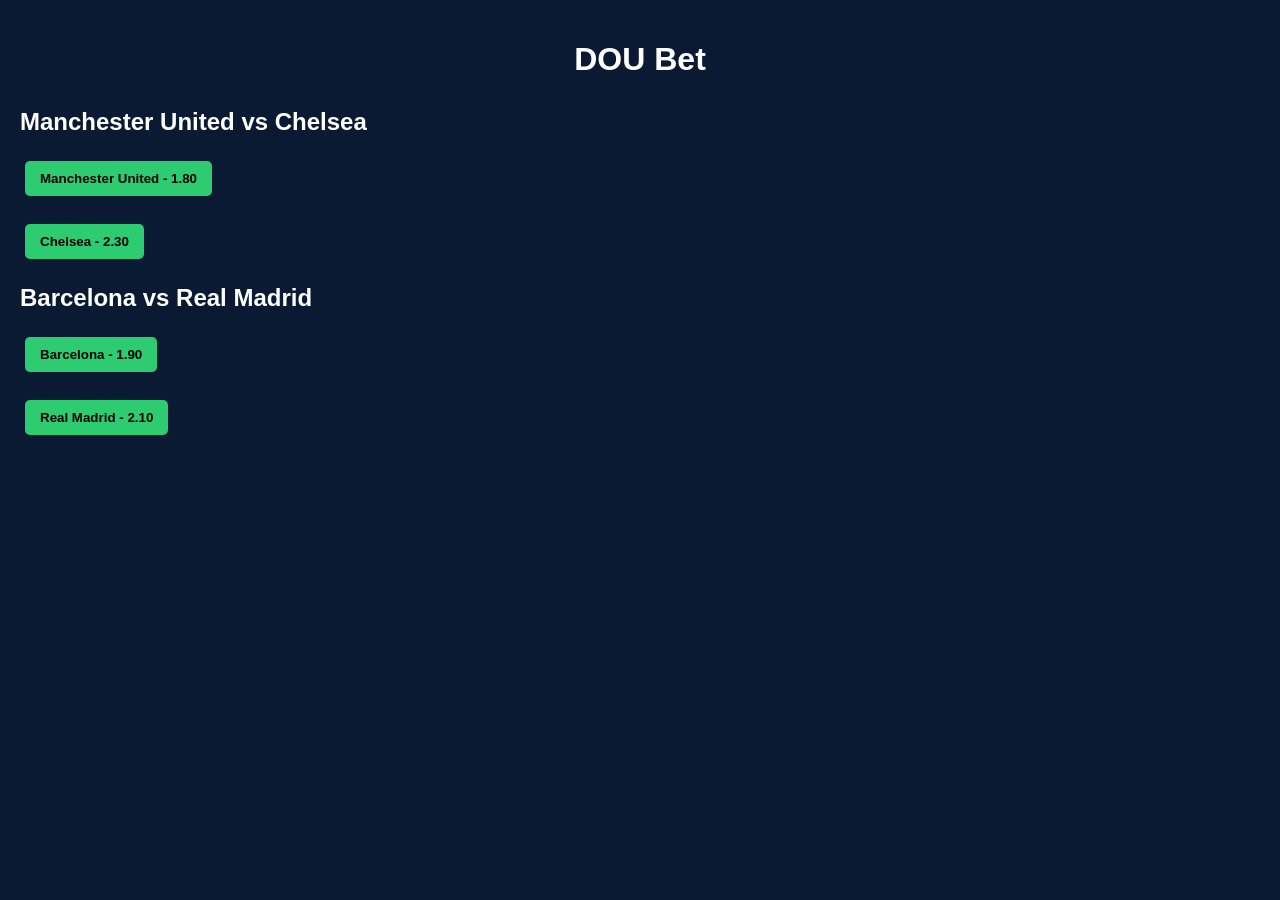
<file: Index.html>
<!DOCTYPE html>
<html>

<head>
<title>DOU Bet</title>
<link rel="stylesheet" href="style.css">
</head>

<body>

<header>
<h1>DOU Bet</h1>
</header>

<div class="match">
<h2>Manchester United vs Chelsea</h2>

<button onclick="placeBet('Manchester United')">
Manchester United - 1.80
</button>

<br><br>

<button onclick="placeBet('Chelsea')">
Chelsea - 2.30
</button>

</div>

<div class="match">
<h2>Barcelona vs Real Madrid</h2>

<button onclick="placeBet('Barcelona')">
Barcelona - 1.90
</button>

<br><br>

<button onclick="placeBet('Real Madrid')">
Real Madrid - 2.10
</button>

</div>

<script src="script.js"></script>

</body>
  </html>
</file>
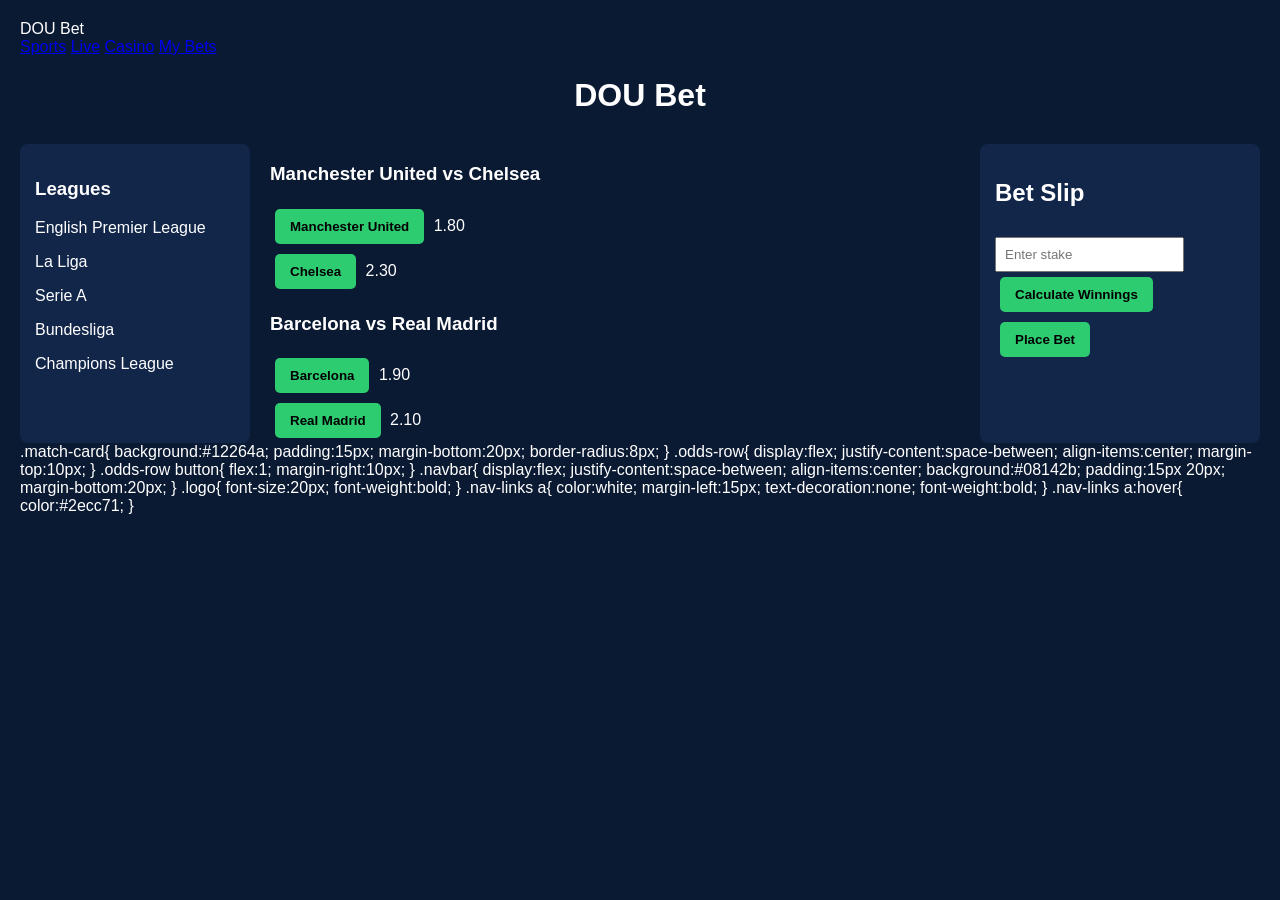
<file: index.html>
<div class="navbar">
<div class="logo">DOU Bet</div>

<div class="nav-links">
<a href="#">Sports</a>
<a href="#">Live</a>
<a href="#">Casino</a>
<a href="#">My Bets</a>
</div>
<!DOCTYPE<!DOCTYPE html>
<html>
<head>
<title>DOU Bet</title>
<link rel="stylesheet" href="style.css">
</head>

<body>

<h1>DOU Bet</h1>

<div class="container">

<div class="sidebar">
<h3>Leagues</h3>
<p>English Premier League</p>
<p>La Liga</p>
<p>Serie A</p>
<p>Bundesliga</p>
<p>Champions League</p>
</div>

<div class="matches">

<div class="matches">

<div class="match-card">

<h3>Manchester United vs Chelsea</h3>

<div class="odds-row">
<button onclick="placeBet('Manchester United',1.80)">Manchester United</button>
<span>1.80</span>
</div>

<div class="odds-row">
<button onclick="placeBet('Chelsea',2.30)">Chelsea</button>
<span>2.30</span>
</div>

</div>


<div class="match-card">

<h3>Barcelona vs Real Madrid</h3>

<div class="odds-row">
<button onclick="placeBet('Barcelona',1.90)">Barcelona</button>
<span>1.90</span>
</div>

<div class="odds-row">
<button onclick="placeBet('Real Madrid',2.10)">Real Madrid</button>
<span>2.10</span>
</div>

</div>

</div>
</button>

</div>

<div class="betslip">

<h2>Bet Slip</h2>

<div id="betSlip"></div>

<input type="number" id="stake" placeholder="Enter stake">

<button onclick="calculateWinnings()">Calculate Winnings</button>
<button onclick="placeFinalBet()">Place Bet</button>

<p id="betMessage"></p>
<p id="totalOdds"></p>
<p id="potentialWin"></p>

</div>

</div>

<script src="script.js"></script>

</body>
</html>
.match-card{
background:#12264a;
padding:15px;
margin-bottom:20px;
border-radius:8px;
}

.odds-row{
display:flex;
justify-content:space-between;
align-items:center;
margin-top:10px;
}

.odds-row button{
flex:1;
margin-right:10px;
}
.navbar{
display:flex;
justify-content:space-between;
align-items:center;
background:#08142b;
padding:15px 20px;
margin-bottom:20px;
}

.logo{
font-size:20px;
font-weight:bold;
}

.nav-links a{
color:white;
margin-left:15px;
text-decoration:none;
font-weight:bold;
}

.nav-links a:hover{
color:#2ecc71;
}
</file>
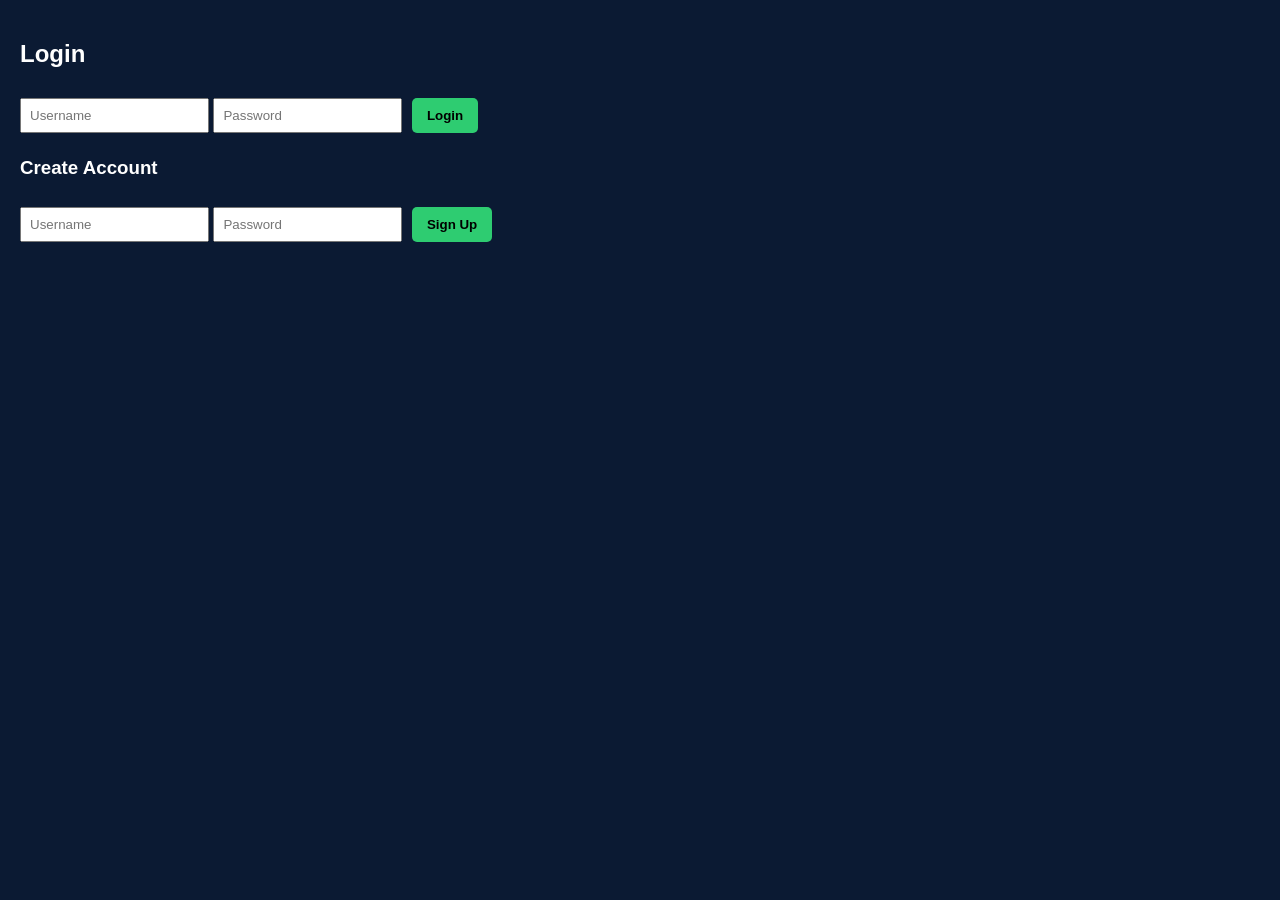
<file: auth.html>
<!DOCTYPE html>
<html>
<head>
<title>DOU Bet - Login</title>
<link rel="stylesheet" href="style.css">
</head>

<body>

<div class="auth-container">

<h2>Login</h2>

<input type="text" id="loginUser" placeholder="Username">
<input type="password" id="loginPass" placeholder="Password">

<button onclick="login()">Login</button>

<h3>Create Account</h3>

<input type="text" id="signupUser" placeholder="Username">
<input type="password" id="signupPass" placeholder="Password">

<button onclick="signup()">Sign Up</button>

<p id="authMessage"></p>

</div>

<script src="auth.js"></script>

</body>
  </html>
</file>
<file: style.css>
body{
background:#0b1a33;
color:white;
font-family:Arial;
margin:0;
padding:20px;
}

h1{
text-align:center;
margin-bottom:30px;
}

/* Main layout */
.container{
display:flex;
gap:20px;
}

/* Sidebar */
.sidebar{
width:200px;
background:#12264a;
padding:15px;
border-radius:8px;
}

/* Matches section */
.matches{
flex:1;
}

/* Bet slip */
.betslip{
width:250px;
background:#12264a;
padding:15px;
border-radius:8px;
}

/* Buttons */
button{
background:#2ecc71;
border:none;
padding:10px 15px;
margin:5px;
border-radius:5px;
cursor:pointer;
font-weight:bold;
}

button:hover{
background:#27ae60;
}

/* Stake input */
input{
padding:8px;
margin-top:10px;
}
@media (max-width: 768px){

.container{
flex-direction:column;
}

.sidebar{
width:100%;
}

.betslip{
width:100%;
}

  }
</file>
